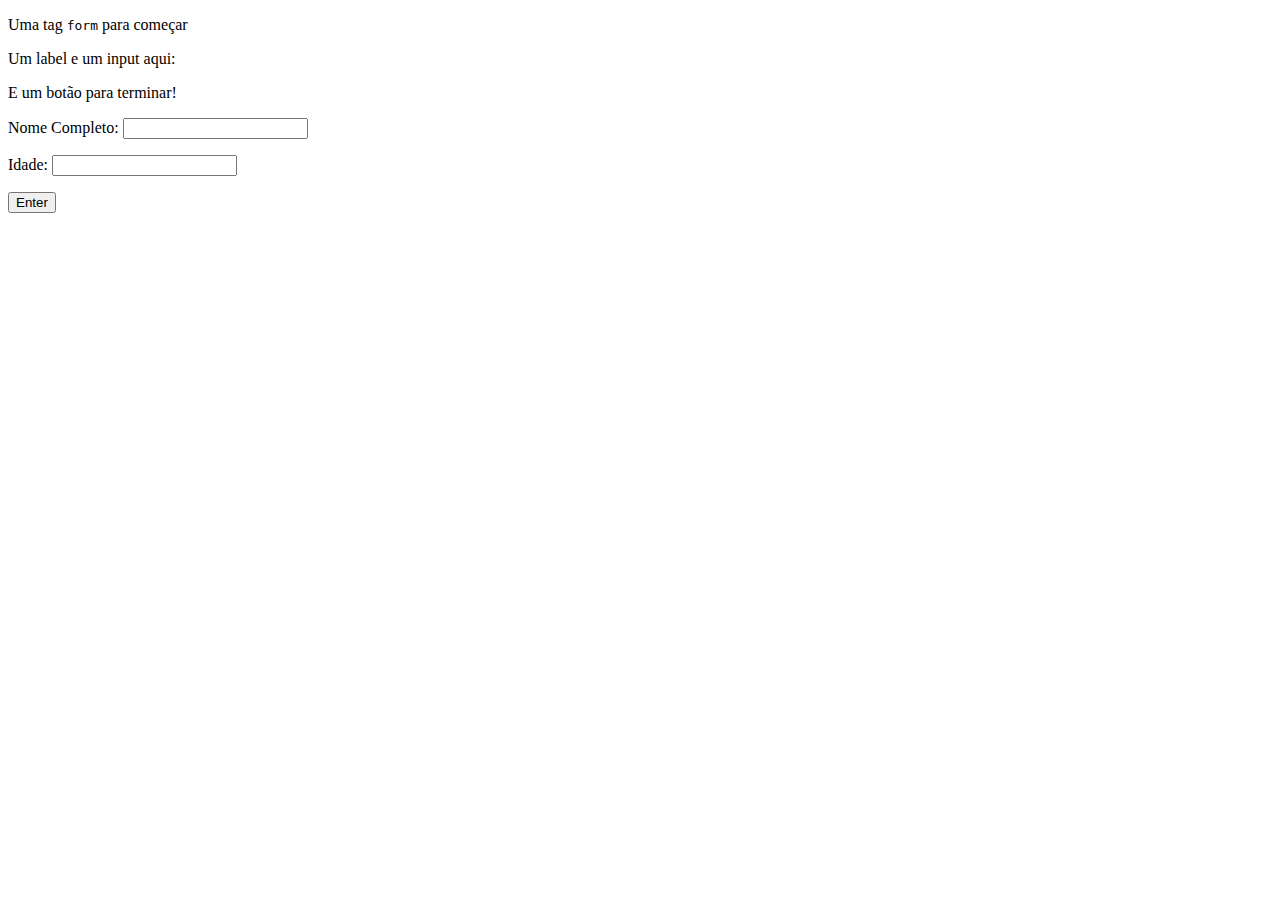
<file: tags-formulario.html>
<!DOCTYPE html>
<html lang="en">

<head>
    <meta charset="UTF-8">
    <meta http-equiv="X-UA-Compatible" content="IE=edge">
    <meta name="viewport" content="width=device-width, initial-scale=1.0">
    <title>HTML - Forms</title>
</head>

<body>
    <p>Uma tag <code>form</code> para começar</p>
    <p>Um label e um input aqui:</p>
    <p>E um botão para terminar!</p>

    <form action="#">
        <label for="nome">Nome Completo:</label>
        <input type="text" name="nome" id="nome">

        <p>
            <label for="idade">Idade:</label>
            <input type="text" name="idade" id="idade">
        </p>
        <p>
            <button type="submit">Enter</button>
        </p>
    </form>
</body>

</html>
</file>
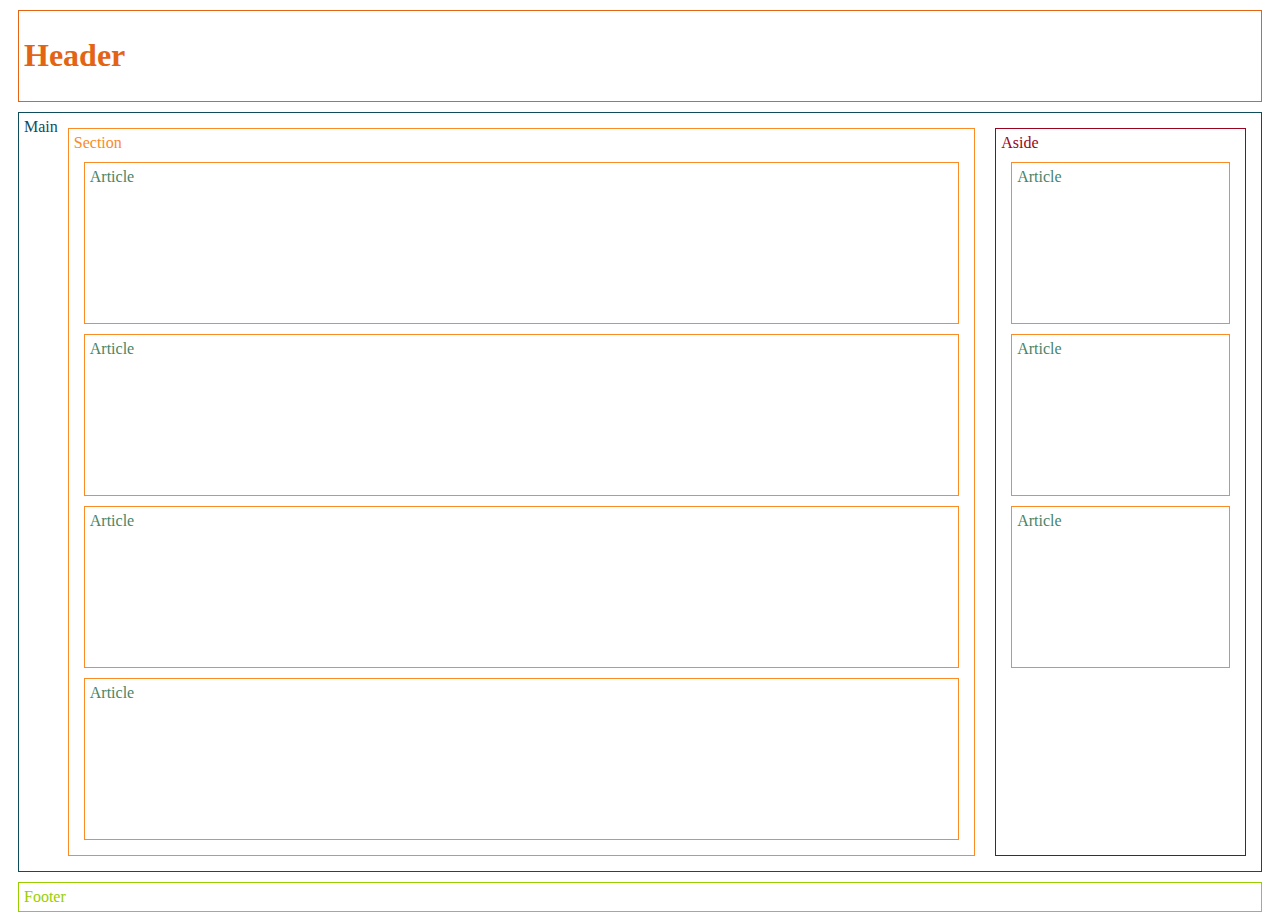
<file: tags-semanticas.html>
<!DOCTYPE html>
<html lang="en">

<head>
    <meta charset="UTF-8">
    <meta http-equiv="X-UA-Compatible" content="IE=edge">
    <meta name="viewport" content="width=device-width, initial-scale=1.0">
    <title>Prática Guiada - Tags semânticas</title>
    <link rel="stylesheet" href="style.css">
</head>

<body>
    <header>
        <h1>Header</h1>

    </header>

    <main>
        Main
        <section>
            Section
            <article>
                Article
            </article>
            <article>
                Article
            </article>
            <article>
                Article
            </article>
            <article>
                Article
            </article>
        </section>
        <aside>
            Aside

            <article>
                Article
            </article>
            <article>
                Article
            </article>
            <article>
                Article
            </article>
        </aside>
    </main>
    <footer>
        Footer
    </footer>


</body>

</html>
</file>
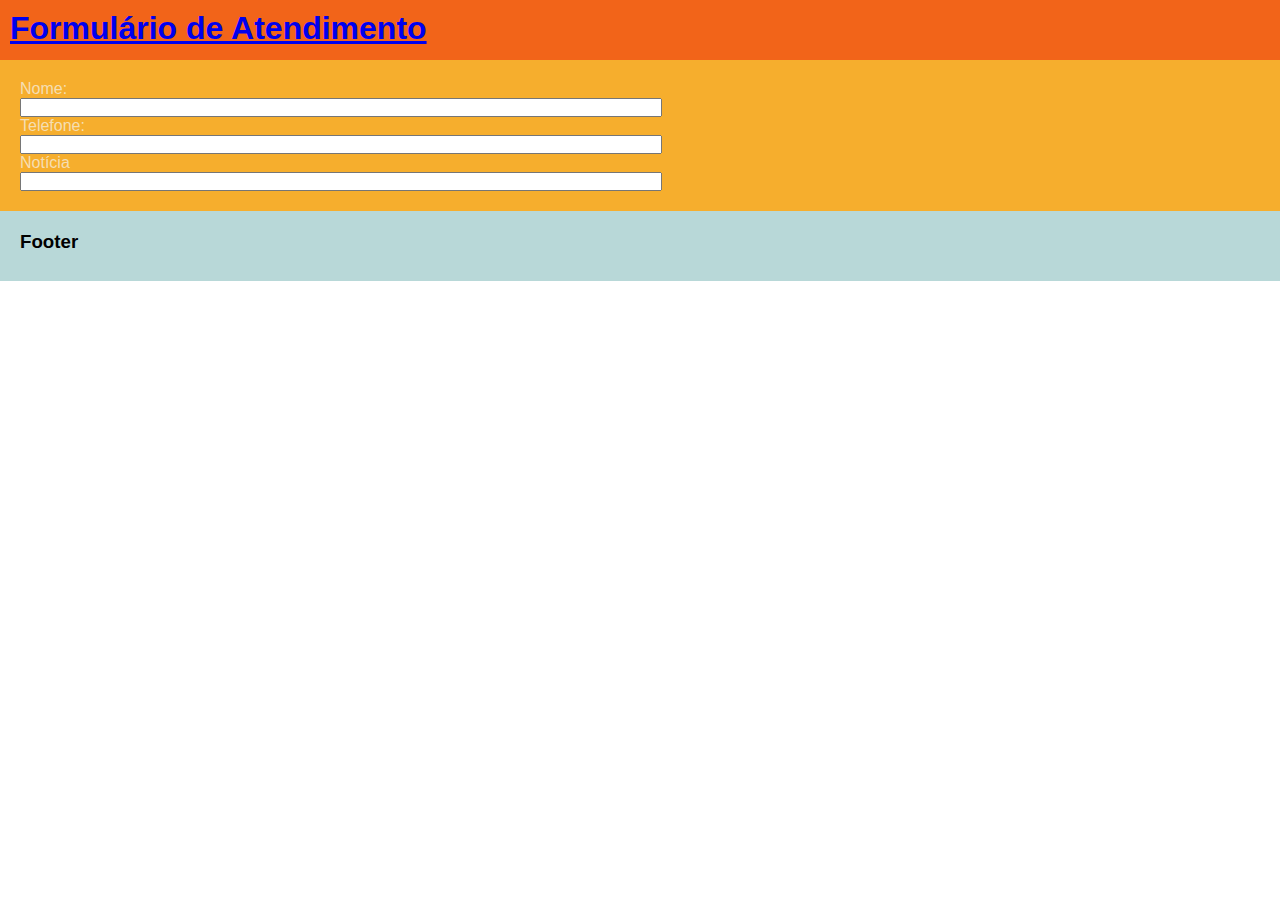
<file: fixacao/contato.html>
<!DOCTYPE html>
<html lang="en">

<head>
    <meta charset="UTF-8">
    <meta http-equiv="X-UA-Compatible" content="IE=edge">
    <meta name="viewport" content="width=device-width, initial-scale=1.0">
    <link rel="stylesheet" href="style.css">
    <title>Prática de HTML II - Contato</title>
</head>

<body>
    <header>
        <a href="index.html">
            <h1>Formulário de Atendimento</h1>
        </a>
    </header>
    <main>
        <form action="#">
            <label for="nome">Nome: </label><input type="text" name="nome" id="nome">
            <label for="telefone">Telefone: </label><input type="text" name="telefone" id="telefone">
            <label for="noticia">Notícia</label><input type="text">
        </form>
    </main>

    <footer>
        <h3>Footer</h3>
    </footer>

</body>

</html>
</file>
<file: style.css>
header {
  margin: 10px;
  border: 1px solid #E36414;
  padding: 5px;
  color: #E36414;
}

main {
  margin: 10px;
  border: 1px solid #0F4C5C;
  padding: 5px;
  color: #0F4C5C;
  display: flex;
}

section {
  margin: 10px;
  border: 1px solid #FB8B24;
  padding: 5px;
  color: #FB8B24;
  width: 75%;
}

article {
  margin: 10px;
  border: 1px solid #FB8B24;
  padding: 5px;
  height: 150px;
  color: #498467;
}

aside {
  margin: 10px;
  border: 1px solid #9A031E;
  padding: 5px;
  color: #9A031E;
  width: 20%;
}

footer {
  margin: 10px;
  border: 1px solid #98CE00;
  padding: 5px;
  color: #98CE00;
}
</file>
<file: fixacao/style.css>
* {
    margin: 0;
    padding: 0;
    font-family: Helvetica, sans-serif;
}

.um,
header {
    background-color: #f26419;
    height: 50px;
    padding-left: 10px;
    padding-top: 10px;
}

.dois,
main {
    background-color: #f6ae2d;
    display: flex;
    flex-direction: row;
    padding: 20px;
    align-items: stretch;
    color: wheat;
}

.tres,
section {
    background-color: #2F4858;
    width: 80vw;
    padding: 20px;
}

img,
video {
    height: 90%;
}

.quatro,
article {
    background-color: #86bbd8;
    padding: 20px;
    height: 180px;
    margin: 20px;
    color: black;

}

.cinco,
aside {
    background-color: #33658a;
    width: 15vw;
    padding-left: 20px;
    padding-top: 20px;
}

.seis,
footer {
    background-color: #B8D8D8;
    height: 50px;
    padding: 20px 0 0 20px;
}

input {
    width: 100%;
}

textarea {
    width: 100%;
}
</file>
